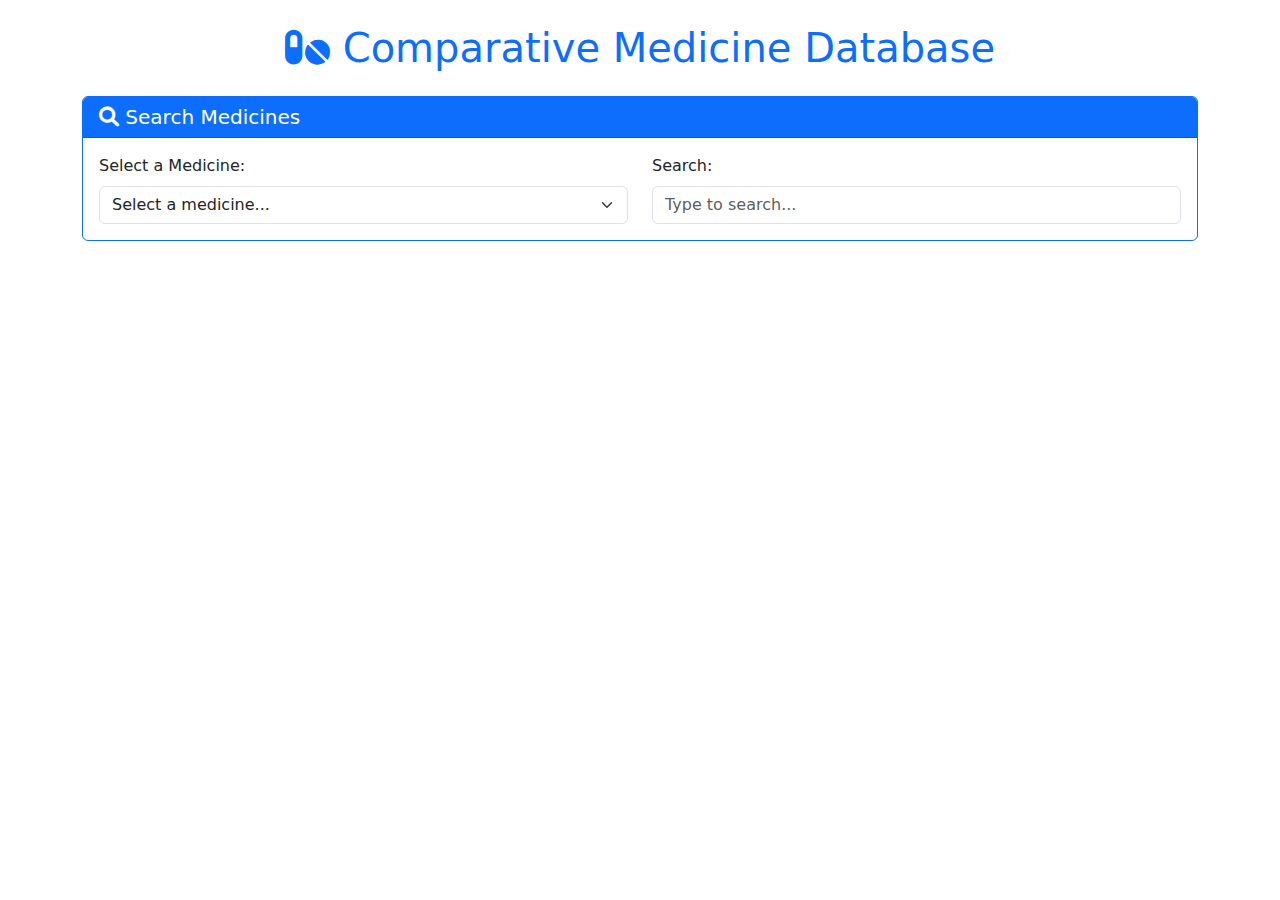
<file: templates/index.html>
<!DOCTYPE html>
<html lang="en">
<head>
    <meta charset="UTF-8">
    <meta name="viewport" content="width=device-width, initial-scale=1.0">
    <title>Comparative Medicine Database</title>
    <!-- Bootstrap CSS -->
    <link href="https://cdn.jsdelivr.net/npm/bootstrap@5.3.0/dist/css/bootstrap.min.css" rel="stylesheet">
    <!-- Font Awesome -->
    <link rel="stylesheet" href="https://cdnjs.cloudflare.com/ajax/libs/font-awesome/6.0.0/css/all.min.css">
</head>
<body>
    <div class="container mt-4">
        <h1 class="text-center mb-4 text-primary">
            <i class="fas fa-pills"></i> Comparative Medicine Database
        </h1>
        
        <!-- Medicine Search Section -->
        <div class="card border-primary mb-4">
            <div class="card-header bg-primary text-white">
                <h5 class="mb-0">
                    <i class="fas fa-search"></i> Search Medicines
                </h5>
            </div>
            <div class="card-body">
                <div class="row">
                    <div class="col-md-6">
                        <label for="medicineSelect" class="form-label">Select a Medicine:</label>
                        <select class="form-select" id="medicineSelect" onchange="onMedicineSelect()">
                            <option value="">Select a medicine...</option>
                            <option value="aspirin">Aspirin (analgesic) - £4.99</option>
                            <option value="ibuprofen">Ibuprofen (analgesic) - £5.49</option>
                            <option value="acetaminophen">Acetaminophen (analgesic) - £3.99</option>
                            <option value="vitamin_c">Vitamin C (vitamin) - £6.99</option>
                            <option value="multivitamin">Daily Multivitamin (vitamin) - £8.99</option>
                        </select>
                    </div>
                    <div class="col-md-6">
                        <label for="searchInput" class="form-label">Search:</label>
                        <input type="text" class="form-control" id="searchInput" placeholder="Type to search..." autocomplete="off">
                    </div>
                </div>
            </div>
        </div>

        <!-- Medicine Details Section -->
        <div id="medicineDetailsSection" class="card border-success mb-4" style="display: none;">
            <div class="card-header bg-success text-white">
                <h5 class="mb-0">
                    <i class="fas fa-pills"></i> Medicine Information & Purchase
                </h5>
            </div>
            <div class="card-body">
                <div class="row">
                    <!-- Medicine Basic Info -->
                    <div class="col-md-6">
                        <div class="medicine-info-card">
                            <h6 class="text-success fw-bold">Basic Information</h6>
                            <table class="table table-sm table-borderless">
                                <tr>
                                    <td><strong>Medicine Name:</strong></td>
                                    <td id="medicineName" class="text-primary fw-bold">-</td>
                                </tr>
                                <tr>
                                    <td><strong>Category:</strong></td>
                                    <td id="medicineCategory" class="text-muted">-</td>
                                </tr>
                                <tr>
                                    <td><strong>For Species:</strong></td>
                                    <td id="medicineSpecies" class="text-info">-</td>
                                </tr>
                                <tr>
                                    <td><strong>Recommended Dosage:</strong></td>
                                    <td id="medicineDosage" class="text-dark">-</td>
                                </tr>
                                <tr>
                                    <td><strong>Price:</strong></td>
                                    <td id="medicinePrice" class="text-success fw-bold fs-5">£-</td>
                                </tr>
                            </table>
                        </div>
                    </div>
                    
                    <!-- Purchase Section -->
                    <div class="col-md-6">
                        <div class="purchase-section border rounded p-3 bg-light">
                            <h6 class="text-success fw-bold mb-3">
                                <i class="fas fa-shopping-cart"></i> Add to Cart
                            </h6>
                            
                            <div class="mb-3">
                                <label for="quantity" class="form-label">Quantity:</label>
                                <div class="input-group" style="max-width: 150px;">
                                    <button class="btn btn-outline-secondary" type="button" onclick="decreaseQuantity()">-</button>
                                    <input type="number" class="form-control text-center" id="quantity" value="1" min="1" max="10">
                                    <button class="btn btn-outline-secondary" type="button" onclick="increaseQuantity()">+</button>
                                </div>
                            </div>
                            
                            <div class="mb-3">
                                <div class="d-flex justify-content-between">
                                    <span>Item Total:</span>
                                    <span id="itemTotal" class="fw-bold text-success">£0.00</span>
                                </div>
                                <div class="d-flex justify-content-between">
                                    <span>Delivery Fee:</span>
                                    <span class="text-muted">£2.99</span>
                                </div>
                                <hr>
                                <div class="d-flex justify-content-between">
                                    <span class="fw-bold">Total:</span>
                                    <span id="totalWithDelivery" class="fw-bold text-success fs-5">£2.99</span>
                                </div>
                            </div>
                            
                            <button class="btn btn-success w-100" onclick="addToCartNew()">
                                <i class="fas fa-cart-plus"></i> Add to Cart
                            </button>
                        </div>
                    </div>
                </div>
                
                <!-- Close Button -->
                <div class="text-end mt-3">
                    <button class="btn btn-outline-secondary" onclick="closeMedicineDetails()">
                        <i class="fas fa-times"></i> Close
                    </button>
                </div>
            </div>
        </div>
    </div>

    <!-- Bootstrap JS -->
    <script src="https://cdn.jsdelivr.net/npm/bootstrap@5.3.0/dist/js/bootstrap.bundle.min.js"></script>
    
    <script>
        // Medicine database with fixed prices
        const medicines = {
            aspirin: {
                id: 'aspirin',
                name: 'Aspirin',
                category: 'Analgesic',
                species: 'Human',
                dosage: '325-650mg every 4-6 hours',
                price: 4.99,
                notes: 'Over-the-counter pain reliever and anti-inflammatory.'
            },
            ibuprofen: {
                id: 'ibuprofen',
                name: 'Ibuprofen',
                category: 'Analgesic',
                species: 'Human',
                dosage: '200-400mg every 6-8 hours',
                price: 5.49,
                notes: 'Non-steroidal anti-inflammatory drug (NSAID).'
            },
            acetaminophen: {
                id: 'acetaminophen',
                name: 'Acetaminophen',
                category: 'Analgesic',
                species: 'Human',
                dosage: '500-1000mg every 6-8 hours',
                price: 3.99,
                notes: 'Pain reliever and fever reducer.'
            },
            vitamin_c: {
                id: 'vitamin_c',
                name: 'Vitamin C',
                category: 'Vitamin',
                species: 'Human',
                dosage: '65-90mg daily',
                price: 6.99,
                notes: 'Essential vitamin for immune system support.'
            },
            multivitamin: {
                id: 'multivitamin',
                name: 'Daily Multivitamin',
                category: 'Vitamin',
                species: 'Human',
                dosage: '1 tablet daily',
                price: 8.99,
                notes: 'Complete daily vitamin and mineral supplement.'
            }
        };

        // Function to handle medicine selection
        function onMedicineSelect() {
            const selectElement = document.getElementById('medicineSelect');
            const selectedValue = selectElement.value;
            
            if (selectedValue && medicines[selectedValue]) {
                showMedicineDetails(medicines[selectedValue]);
            }
        }

        // Function to show medicine details with FIXED prices
        function showMedicineDetails(medicine) {
            // Update basic information
            document.getElementById('medicineName').textContent = medicine.name;
            document.getElementById('medicineCategory').textContent = medicine.category;
            document.getElementById('medicineSpecies').textContent = medicine.species;
            document.getElementById('medicineDosage').textContent = medicine.dosage;
            
            // Set FIXED price (no random generation)
            const price = medicine.price;
            document.getElementById('medicinePrice').textContent = `£${price.toFixed(2)}`;
            
            // Update totals
            updateTotals(price);
            
            // Store medicine data
            window.selectedMedicineData = medicine;
            
            // Show the section
            document.getElementById('medicineDetailsSection').style.display = 'block';
            
            // Scroll to the section
            document.getElementById('medicineDetailsSection').scrollIntoView({ 
                behavior: 'smooth' 
            });
        }

        function increaseQuantity() {
            const quantityInput = document.getElementById('quantity');
            let quantity = parseInt(quantityInput.value);
            if (quantity < 10) {
                quantityInput.value = quantity + 1;
                updateTotals();
            }
        }

        function decreaseQuantity() {
            const quantityInput = document.getElementById('quantity');
            let quantity = parseInt(quantityInput.value);
            if (quantity > 1) {
                quantityInput.value = quantity - 1;
                updateTotals();
            }
        }

        function updateTotals(basePrice = null) {
            const quantity = parseInt(document.getElementById('quantity').value) || 1;
            let price = basePrice;
            
            if (!price) {
                const priceText = document.getElementById('medicinePrice').textContent;
                price = parseFloat(priceText.replace('£', '')) || 0;
            }
            
            const itemTotal = price * quantity;
            const deliveryFee = 2.99;
            const total = itemTotal + deliveryFee;
            
            document.getElementById('itemTotal').textContent = `£${itemTotal.toFixed(2)}`;
            document.getElementById('totalWithDelivery').textContent = `£${total.toFixed(2)}`;
        }

        function addToCartNew() {
            if (!window.selectedMedicineData) {
                alert('Please select a medicine first!');
                return;
            }
            
            const quantity = parseInt(document.getElementById('quantity').value) || 1;
            const medicine = window.selectedMedicineData;
            
            // Show success message
            const toast = document.createElement('div');
            toast.className = 'alert alert-success alert-dismissible fade show position-fixed';
            toast.style.cssText = 'top: 20px; right: 20px; z-index: 1050; min-width: 300px;';
            toast.innerHTML = `
                <i class="fas fa-check-circle"></i> <strong>${medicine.name}</strong> added to cart!
                <br><small>Quantity: ${quantity} | Price: £${(medicine.price * quantity).toFixed(2)}</small>
                <button type="button" class="btn-close" data-bs-dismiss="alert"></button>
            `;
            document.body.appendChild(toast);
            
            // Auto-remove toast after 4 seconds
            setTimeout(() => {
                if (toast.parentNode) {
                    toast.remove();
                }
            }, 4000);
        }

        function closeMedicineDetails() {
            document.getElementById('medicineDetailsSection').style.display = 'none';
            document.getElementById('quantity').value = 1;
            document.getElementById('medicineSelect').value = '';
            document.getElementById('searchInput').value = '';
        }

        // Clear fields on page load
        document.addEventListener('DOMContentLoaded', function() {
            document.getElementById('medicineSelect').value = '';
            document.getElementById('searchInput').value = '';
            document.getElementById('medicineDetailsSection').style.display = 'none';
            
            // Add quantity input event listener
            const quantityInput = document.getElementById('quantity');
            if (quantityInput) {
                quantityInput.addEventListener('input', updateTotals);
            }
        });
    </script>
</body>
</html>
</file>
